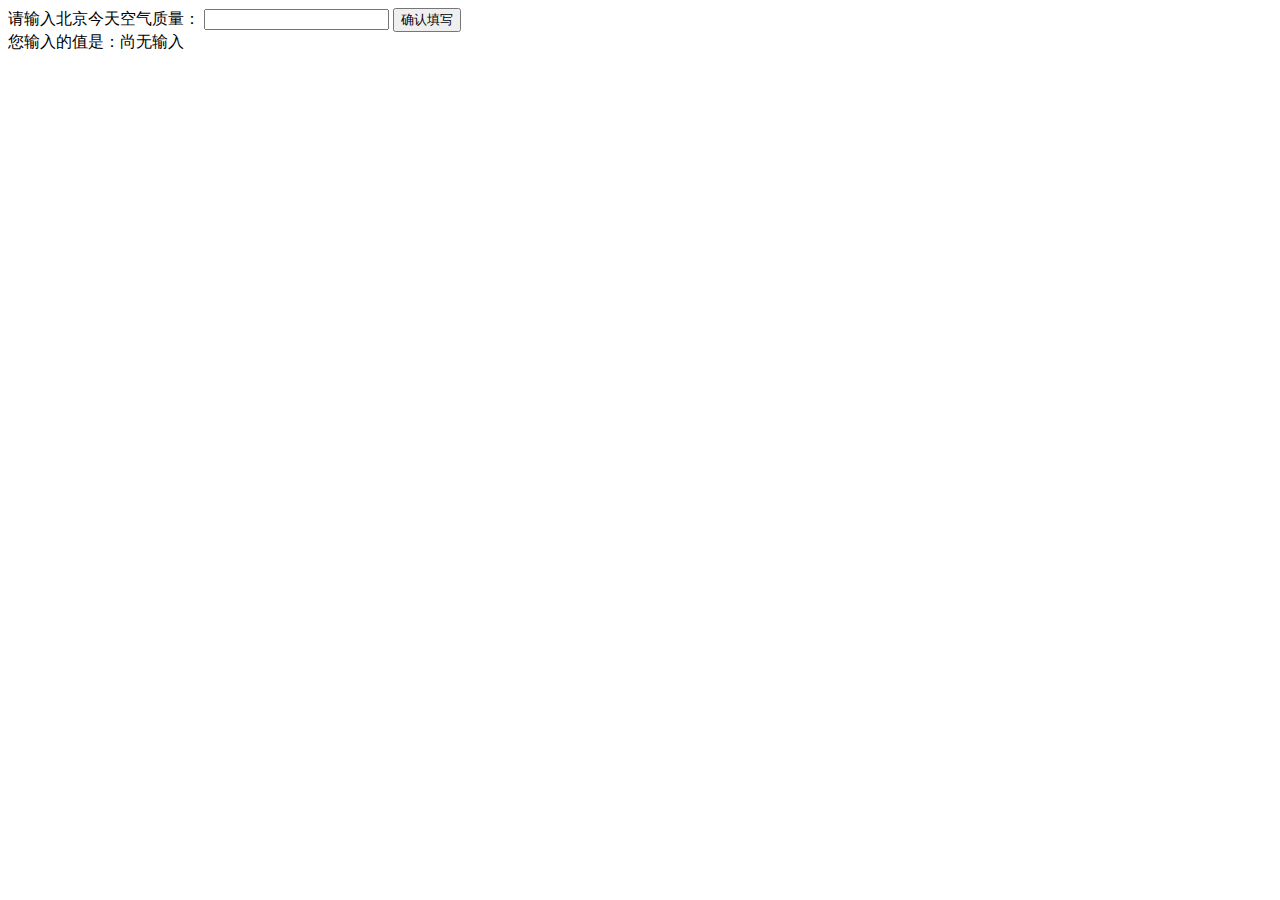
<file: text13/index.html>
<!DOCTYPE html>
<html lang="en">
<head>
	<meta charset="UTF-8">
	<title>task_13</title>
</head>
<body>
	<span>请输入北京今天空气质量：</span>
	<input type="text" id="user_in"/>
	<input type="button" value="确认填写" onclick="btn_click()" />
	<div>您输入的值是：<span id="prompt">尚无输入</span></div>
</body>
<script type="text/javascript">
	function btn_click(){
		var user_in = document.getElementById('user_in');
		var prompt = document.getElementById('prompt');
		if(user_in.value == ""){
			alert("请输入北京今天空气质量！");
		}else{
			prompt.innerHTML = user_in.value;
		}
	}
</script>
</html>
</file>
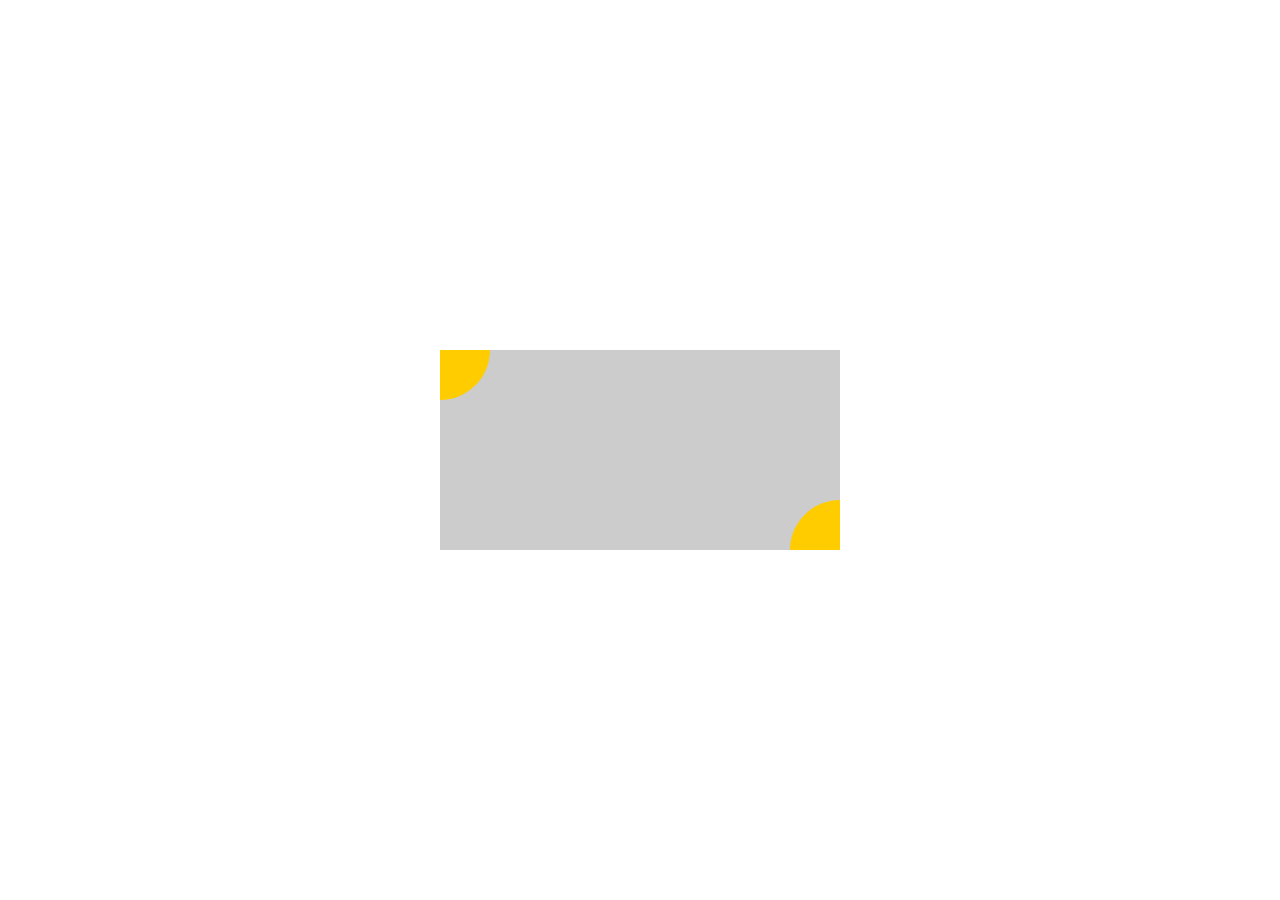
<file: text4/index1.html>
<!DOCTYPE html>
<html lang="en">
<head>
	<meta charset="UTF-8">
	<title>Title</title>
	<link rel="stylesheet" href="index1.css">
</head>
<body>
<div class="box">
	<div class="box1"></div>
	<div class="box2"></div>
	<div class="box3"></div>
</div>
</body>
</html>
</file>
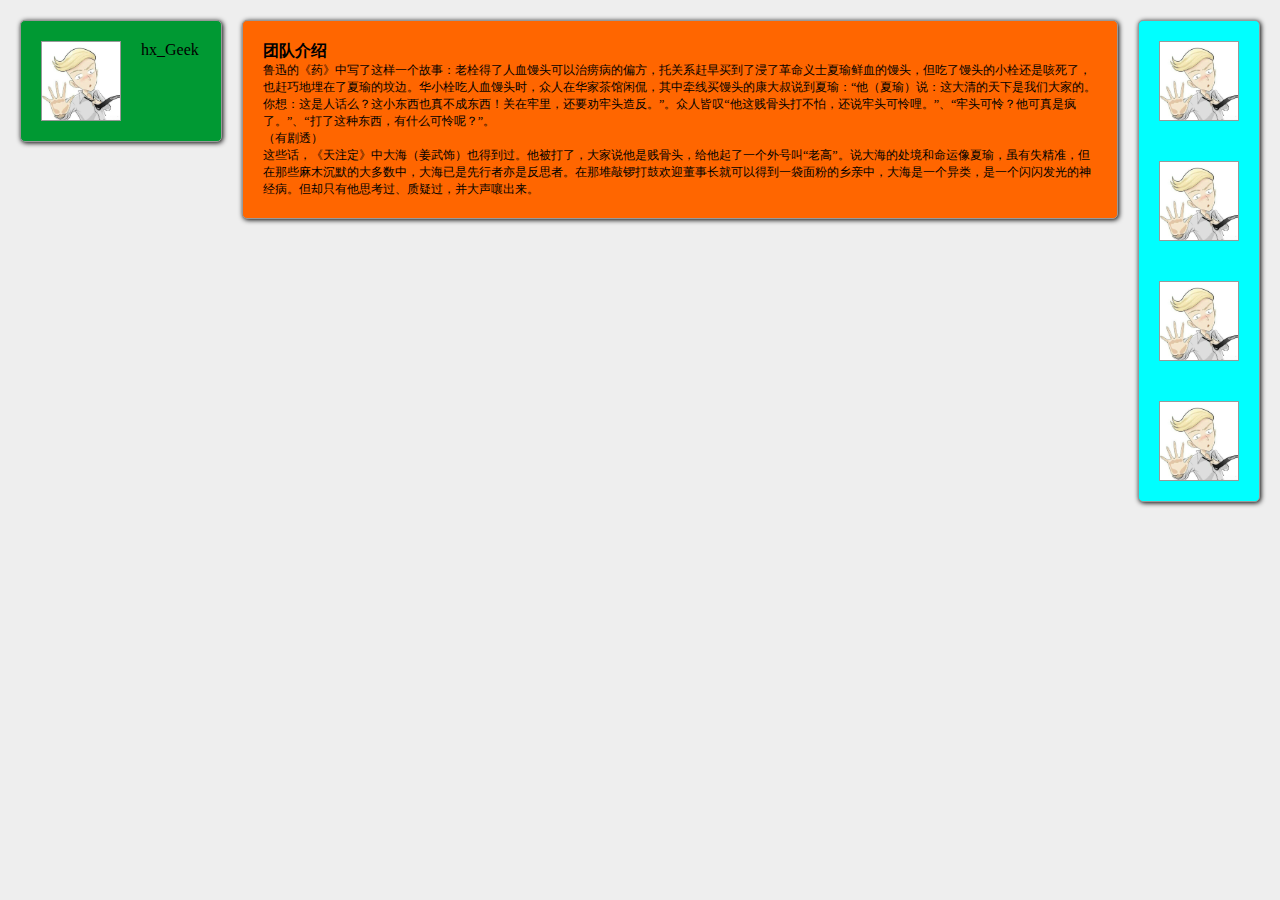
<file: text3/method1/index1.html>
<!DOCTYPE html>
<html>
<head lang="en">
	<meta charset="UTF-8">
	<title></title>
	<link rel="stylesheet" href="index1.css">
</head>
<body>
<div class="right">
	<div class="logo">
		<img src="foot.jpg" alt="logo">
	</div>
	<div class="logo">
		<img src="foot.jpg" alt="logo">
	</div>
	<div class="logo">
		<img src="foot.jpg" alt="logo">
	</div>
	<div class="logo">
		<img src="foot.jpg" alt="logo">
	</div>
</div>
<div class="left">
	<div class="logo">
		<img src="foot.jpg" alt="logo">
	</div>
	<span>hx_Geek</span>
</div>
<div class="center">
	<div class="word">
		<h4>团队介绍</h4>
		<p>鲁迅的《药》中写了这样一个故事：老栓得了人血馒头可以治痨病的偏方，托关系赶早买到了浸了革命义士夏瑜鲜血的馒头，但吃了馒头的小栓还是咳死了，也赶巧地埋在了夏瑜的坟边。华小栓吃人血馒头时，众人在华家茶馆闲侃，其中牵线买馒头的康大叔说到夏瑜：“他（夏瑜）说：这大清的天下是我们大家的。你想：这是人话么？这小东西也真不成东西！关在牢里，还要劝牢头造反。”。众人皆叹“他这贱骨头打不怕，还说牢头可怜哩。”、“牢头可怜？他可真是疯了。”、“打了这种东西，有什么可怜呢？”。<br/>
			（有剧透）<br/>
			这些话，《天注定》中大海（姜武饰）也得到过。他被打了，大家说他是贱骨头，给他起了一个外号叫“老高”。说大海的处境和命运像夏瑜，虽有失精准，但在那些麻木沉默的大多数中，大海已是先行者亦是反思者。在那堆敲锣打鼓欢迎董事长就可以得到一袋面粉的乡亲中，大海是一个异类，是一个闪闪发光的神经病。但却只有他思考过、质疑过，并大声嚷出来。
		</p>
	</div>
</div>
</body>
</html>
</file>
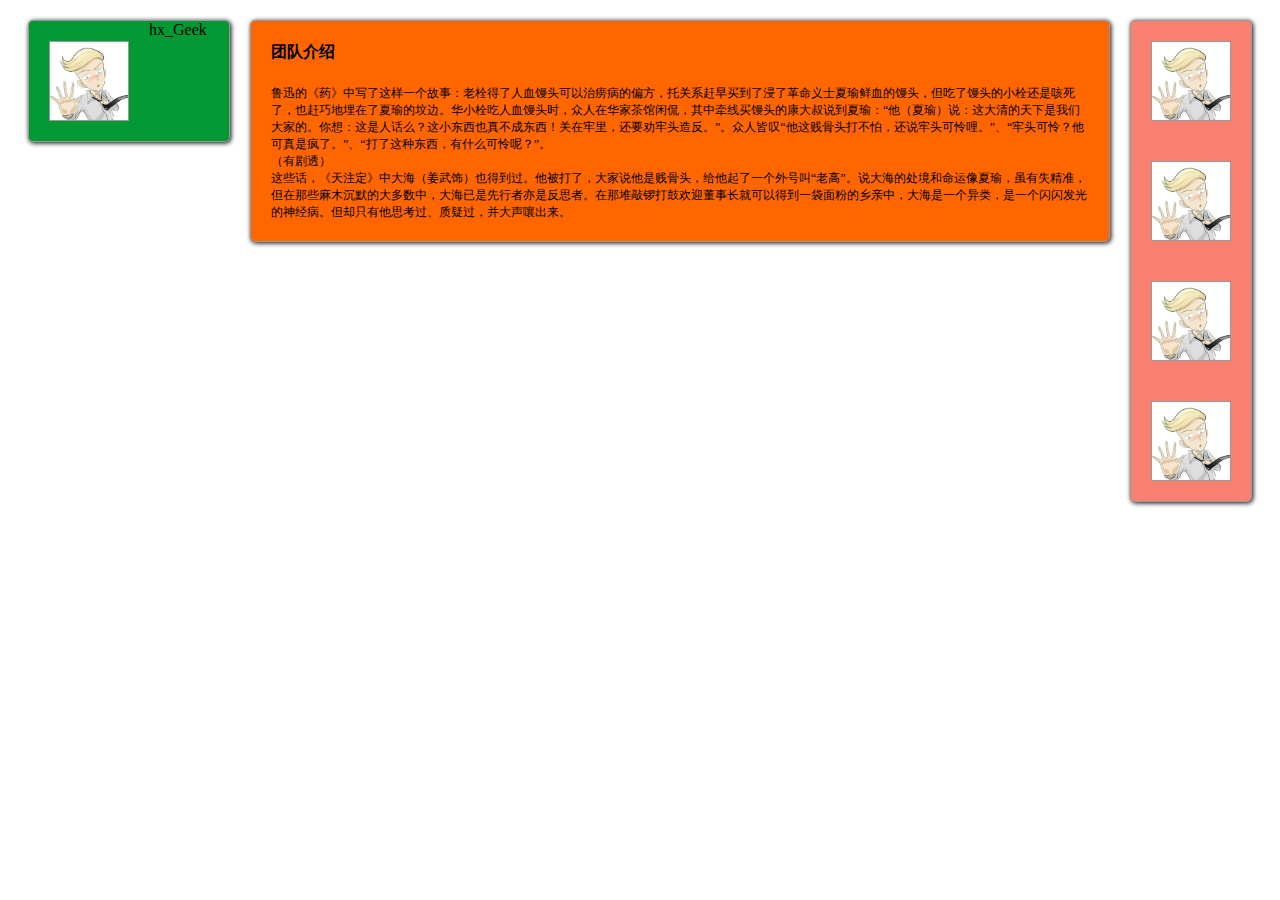
<file: text3/method2/index2.html>
<!DOCTYPE html>
<html lang="en">
<head>
	<meta charset="UTF-8">
	<title>Title</title>
	<link rel="stylesheet" href="index2.css">
</head>
<body>

<div class="box">
	<div class="center1">
		<div class="word">
			<h4>团队介绍</h4>
			<p>鲁迅的《药》中写了这样一个故事：老栓得了人血馒头可以治痨病的偏方，托关系赶早买到了浸了革命义士夏瑜鲜血的馒头，但吃了馒头的小栓还是咳死了，也赶巧地埋在了夏瑜的坟边。华小栓吃人血馒头时，众人在华家茶馆闲侃，其中牵线买馒头的康大叔说到夏瑜：“他（夏瑜）说：这大清的天下是我们大家的。你想：这是人话么？这小东西也真不成东西！关在牢里，还要劝牢头造反。”。众人皆叹“他这贱骨头打不怕，还说牢头可怜哩。”、“牢头可怜？他可真是疯了。”、“打了这种东西，有什么可怜呢？”。<br/>
				（有剧透）<br/>
				这些话，《天注定》中大海（姜武饰）也得到过。他被打了，大家说他是贱骨头，给他起了一个外号叫“老高”。说大海的处境和命运像夏瑜，虽有失精准，但在那些麻木沉默的大多数中，大海已是先行者亦是反思者。在那堆敲锣打鼓欢迎董事长就可以得到一袋面粉的乡亲中，大海是一个异类，是一个闪闪发光的神经病。但却只有他思考过、质疑过，并大声嚷出来。
			</p>
		</div>
	</div>
	<div class="left1">
		<div class="logo">
			<img src="foot.jpg" alt="logo">
		</div>
		<span>hx_Geek</span>
	</div>
	<div class="right1">
		<div class="logo">
			<img src="foot.jpg" alt="logo">
		</div>
		<div class="logo">
			<img src="foot.jpg" alt="logo">
		</div>
		<div class="logo">
			<img src="foot.jpg" alt="logo">
		</div>
		<div class="logo">
			<img src="foot.jpg" alt="logo">
		</div>
	</div>
</div>
</body>
</html>
</file>
<file: text4/index1.css>
.box{
    width: 400px;
    height: 200px;
    position: absolute;
    left: 0;right: 0;
    top:0;bottom: 0;
    margin: auto;
    background-color: #ccc;
    overflow: hidden;
}
.box2,.box3{
    width: 100px;
    height: 100px;
    border-radius: 50px;
    background-color: #fc0;
}
.box2{
    position: absolute;
    top:-50px;
    left: -50px;
}
.box3{
    position: absolute;
    bottom: -50px;
    right: -50px;
}
</file>
<file: text3/method1/index1.css>
*{
    padding: 0;
    margin: 0;
}
body{
    background-color: #eee;
}
.right{
    float:right;
    background:aqua;
    width: 120px;
    height: auto;
    margin: 20px;
    border: 1px solid #999;
    margin-top: 0;
    border-radius: 5px;
    box-shadow: 1px 1px 5px #000;
}
.left{
    float:left;
    background:#009933;
    width:200px;
    height: auto;
    margin: 20px;
    margin-top: 0;
    border: 1px solid #999;
    border-radius: 5px;
    box-shadow: 1px 1px 5px #000;
}
.center{
    background:#F60;
    height: auto;
    margin: 20px 162px 0 242px;
    border: 1px solid #999;
    border-radius: 5px;
    box-shadow: 1px 1px 5px #000;
}
.logo{
    width: 80px;
    height: 80px;
    margin: 20px;
    float: left;
}
.logo > img{
    width: 78px;
    height: 78px;
    border: 1px solid #999;
}
.left > span{
    width: 80px;
    float: left;
    margin-top: 20px;
}
.word{
    margin: 20px;
}
.word > p{
    font-size: 12px;
}
</file>
<file: text3/method2/index2.css>
.box {
    position: relative;
}

.right1, .left1 {
    position: absolute;
    top: 0
}

.right1 {
    right: 0;
    background: salmon;
    width: 120px;
    height: auto;
    margin: 20px;
    border: 1px solid #999;
    margin-top: 0;
    border-radius: 5px;
    box-shadow: 1px 1px 5px #000;
}

.left1 {
    left: 0;
    background: #009933;
    width: 200px;
    height: auto;
    margin: 20px;
    margin-top: 0;
    border: 1px solid #999;
    border-radius: 5px;
    box-shadow: 1px 1px 5px #000;
}

.center1 {
    background: #F60;
    height: auto;
    margin: 20px 162px 0 242px;
    border: 1px solid #999;
    border-radius: 5px;
    box-shadow: 1px 1px 5px #000;
}

.logo {
    width: 80px;
    height: 80px;
    margin: 20px;
    float: left;
}

.logo > img {
    width: 78px;
    height: 78px;
    border: 1px solid #999;
}

.left > span {
    width: 80px;
    float: left;
    margin-top: 20px;
}

.word {
    margin: 20px;
}

.word > p {
    font-size: 12px;
}
</file>
